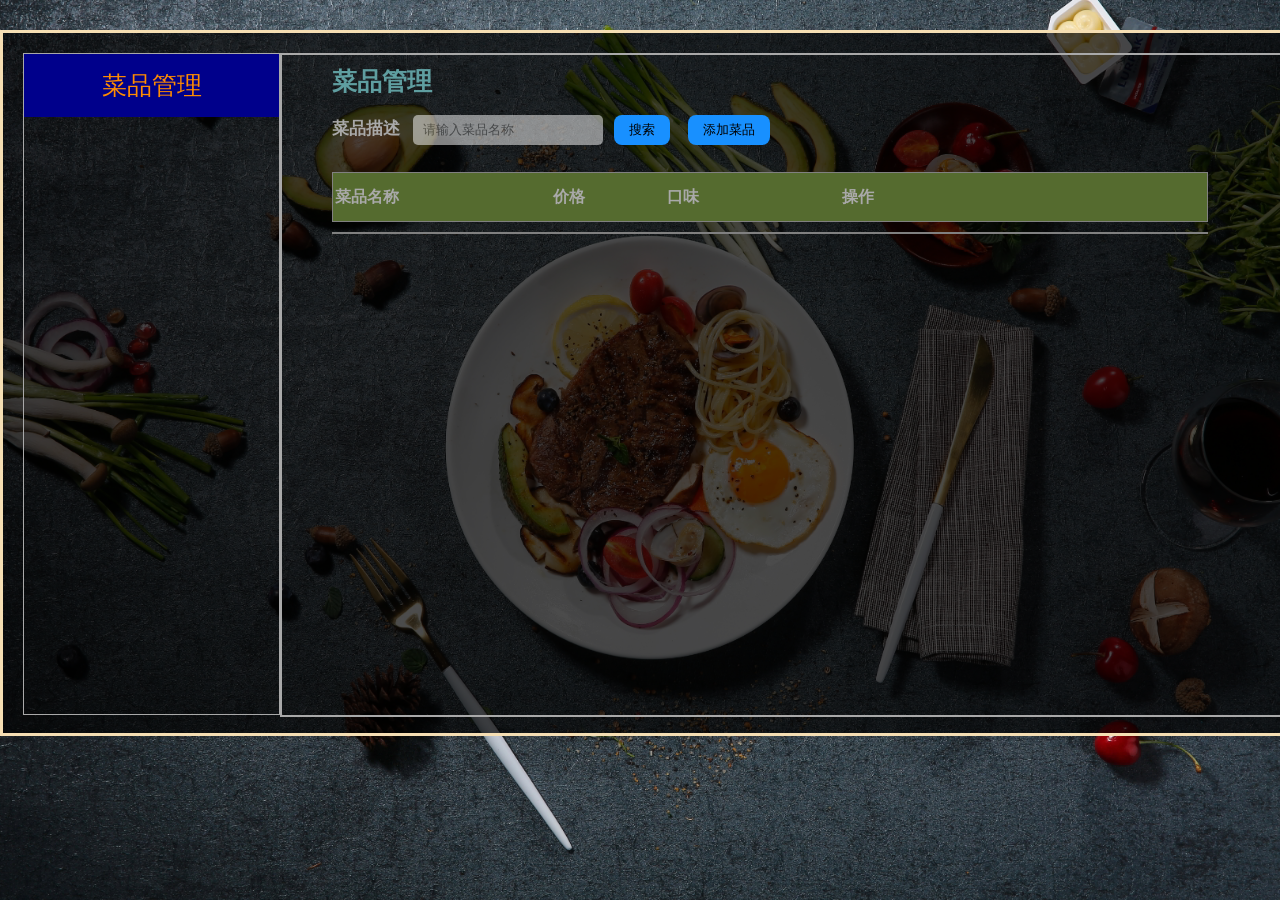
<file: 餐厅后台/index.html>
<!DOCTYPE html>
<html>
	<head>
		<meta charset="utf-8" />
		<title>巴黎世家的小菜馆</title>
		<link rel="shortcut icon"  href="img/shuaiGG.ico">
		<link rel="stylesheet" href="css/restaurant.css" type="text/css"  />
		<link rel="stylesheet" href="https://cdn.staticfile.org/font-awesome/4.7.0/css/font-awesome.css">
		<script type="text/javascript" src="js/jquery-3.4.1.min.js"></script>
		<script type="text/javascript" src="js/restaurant.js"></script>
	</head>
	<body>
		<div class="all">
			<div id="face">
				<div  id="list">
					<ul id="food">
					<a href="#"> <li class="backG">菜品管理</li> </a>
					</ul>
				</div>
				<div id="substance">
 <div id="search">
 	<div><h3 class="headSearch">菜品管理</h3></div>
 	<div>
 	<a class="headName">菜品描述</a>
	 <input id="menuInput" type="text"  placeholder="请输入菜品名称" class="foodSearch " />
	 <button id="menuSearch" class="searchButton" type="button"  > 
		<i class="fa fa-search" aria-hidden="true"></i>
		<span>搜索</span>
	 </button>
	 <button class="searchButton" id="outAdd" type="button"  > 
		<i class="fa fa-plus" aria-hidden="true"></i>
		<span>添加菜品</span>
	 </button>
 	</div>
 </div>
 <div id="menu">
	<table id="fatherTable">
		<tr>
			<td style="width: 25%;"><a>菜品名称</a></td>
			<td style="width: 13%;"><a>价格</a></td>
			<td style="width: 20%;"><a>口味</a></td>
			<td ><a>操作</a></td>
		</tr>
	</table>
</div>	

 <div id="addWindow">
	<div><h3 class="headSearch" style="color: darkorange;">添加菜品</h3></div>
	 <div class="outName">
    <a class="headName">菜品名称</a>
	 <input id="nameInput" type="text"  placeholder="请输入菜品名称" class="foodSearch " />
	</div>
	<div class="outName">
	 <a class="headName">菜品价格</a>
	 <input id="priceInput" type="text"  placeholder="请输入菜品价格" class="foodSearch " />
	</div>
	<div class="outName">
	 <a class="headName">菜品描述</a>
	 <input id="descInput" type="text"  placeholder="请输入菜品描述" class="foodSearch " />
	</div>
	<div class="outName">
		<a class="headName">Typename</a>
		<input id="typenameInput" type="text"  placeholder="请输入typename" class="foodSearch " />
	   </div>
	   <div class="outName">
		<a class="headName">Typeid</a>
		<input id="idInput" type="text"  placeholder="请输入typeid" class="foodSearch " />
	   </div>
	<div><button  class="searchButton" id="menuAdd" type="button"><span>添加</span></button></div>
 </div>

 <div id="resultView" >
	 <div id="text1">
	 <table  id="sonTable">
		 <tbody class="textBody" id="text3">
		 </tbody>
	 </table>
	</div>
	<div id="text2">
	 <table  id="sonTable">
		<tbody class="textBody" id="text">
		</tbody>
	</table>
</div>

<div id="delete" style="display:none ;">
	<button id="menuDelete"  type="button">
		<i class="fa fa-trash-o" aria-hidden="true"></i>
		<span>删除</span>
	</button>
</div>
<div id="revise"  style="display: none;">
	<button id="menuRevise"  type="button">
		<i class="fa fa-pencil-square-o" aria-hidden="true"></i> 
		<span>修改</span>
	</button>
</div>

<div id="reviseWindow">
	<div><h3 class="headSearch" style="color: darkorange;">修改菜品</h3></div>
	<div class="outName">
   <a class="headName">菜品名称</a>
	<input id="reviseNameInput" type="text"  placeholder="请输入菜品名称" class="foodSearch " />
   </div>
   <div class="outName">
	<a class="headName">菜品价格</a>
	<input id="revisePriceInput" type="text"  placeholder="请输入菜品价格" class="foodSearch " />
   </div>
   <div class="outName">
	<a class="headName">菜品描述</a>
	<input id="reviseDescInput" type="text"  placeholder="请输入菜品描述" class="foodSearch " />
   </div>
   <div class="outName">
	   <a class="headName">Typename</a>
	   <input id="reviseTypenameInput" type="text"  placeholder="请输入typename" class="foodSearch " />
	  </div>
	  <div class="outName">
	   <a class="headName">Typeid</a>
	   <input id="reviseIdInput" type="text"  placeholder="请输入typeid" class="foodSearch " />
	  </div>
	  <div class="outName">
		  <a class="headName">_id</a>
		  <input id="revise_idInput" type="text" placeholder="请输入_id" class="foodSearch"/>
	  </div>
   <div><button  class="searchButton" id="reviseMenuAdd" type="button"><span>修改</span></button></div>
</div>
 </div>	
				</div>
			</div>
		</div>
	</body>
</html>
</file>
<file: 餐厅后台/css/restaurant.css>
*{
	margin: 0;
	padding: 0;
}
.substance::-webkit-scrollbar { width: 0 !important }
body{
	background-image: url(../img/background.png);
	background-repeat: no-repeat;
	background-attachment: fixed;
	background-size: 100% 100%;
}
.all{
	position: relative;
}
.backG {
   background-color: #00008B;
}
#face{
	position: absolute;
	width: 1400px;
	height: 700px;
	background-color:rgb(0,0,0,0.7);
	margin:30px auto;
	padding: 0;
	left: 0;
	top: 0;
	right: 0;
	border: 3px solid wheat;
	overflow: hidden;
}
#list{
	position: relative;
	margin-left:20px ;
	margin-top:20px ;
	width:255px ;
	height:660px ;
	border: 1px solid darkgray;
	float: left;
}
#substance{
	position:relative;
	margin-top: 20px;
	width: 1095px;
	height: 660px;
	overflow: auto;
	border: 2px solid darkgray;
	float: left;
}
/*隐藏滚动条*/
/*chrome 和 safari*/
#substance::-webkit-scrollbar { width: 0 !important }
/*IE 10+*/
#substance {--ms-overflow-style: none;}
/*Firefox*/
#substance{overflow: -moz-scrollbars-none;}

#food{
	list-style-type: none;
	
}
#food a{
	color: darkorange;
	font-size: 25px;
	text-decoration: none;
}
#food li{
	padding-top: 15px;
	padding-bottom: 15px;
	text-align: center;
}
#food li:hover{
	background-color: #00008B;
}
.headSearch{
	margin: 10px;
	margin-left: 50px;
	font-size: 25px;
	color: cadetblue;
}
.headName{
	color: darkgray;
	font-weight: 900;
	font-size: 17px;
	margin: 9px;
	margin-left: 50px;
}
.foodSearch{
	height: 30px;
	width: 180px;
	padding-left: 10px;
	-webkit-appearance: none;
	border: 1px;
	background-color: white;
	opacity: 0.5;
	outline: none;
	border-radius: 5px;
}
.searchButton{
	background-color: rgb(24, 144,255);
	border-radius: 8px;
	padding-left: 15px;
	padding-right: 15px;
	padding-top: 6px;
	padding-bottom: 6px;
	margin: 7px;
	outline: none;
	-webkit-appearance: none;
	border: 1px;
	cursor: pointer;
}
#fatherTable{
	width: 80%;
	margin: 50px;
	margin-top: 20px;
	margin-bottom: 0px;
	border: 1px solid gray;
	height: 50px;
	background-color: darkolivegreen;
}
#fatherTable a{
	color: darkgray;
	font-weight: 600;
}
#sonTable{
	width: 80%;
	margin: 50px;
	margin-top: 10px;
	border: 1px solid gray;
	color: darkgray;
}
#addWindow{
	display:none ;
	position: absolute;
	right: 30%;
	top: 30%;
	background-color: darkolivegreen;
	opacity: 1;
	z-index: 1000;
	width: 400px;
	height: 550px;
	margin: 0 auto;
	border-radius: 4px;
}
.outName{
	margin: 50px auto;
}
#menuAdd{
	margin: auto;
	position: absolute;
	right: 80px;
	bottom: 60px;
}
#menuDelete{
	background-color: firebrick;
	border-radius: 5px;
	outline: none;
	width: 56px;
	-webkit-appearance: none;
	border: 1px;
	cursor: pointer;
	padding: 5px;
}
#menuRevise{
	background-color:rgb(24, 144,255) ;
	border-radius: 5px;
	outline: none;
	-webkit-appearance: none;
	border: 1px;
	cursor: pointer;
	padding: 5px;
}
#reviseWindow{
	display:none ;
	position: absolute;
	right: 30%;
	top: 30%;
	background-color: darkolivegreen;
	opacity: 1;
	z-index: 1000;
	width: 400px;
	height: 650px;
	margin: 0 auto;
	border-radius: 4px;
}
#reviseMenuAdd{
	position: absolute;
	right: 100px;
	bottom: 60px;
}
</file>
